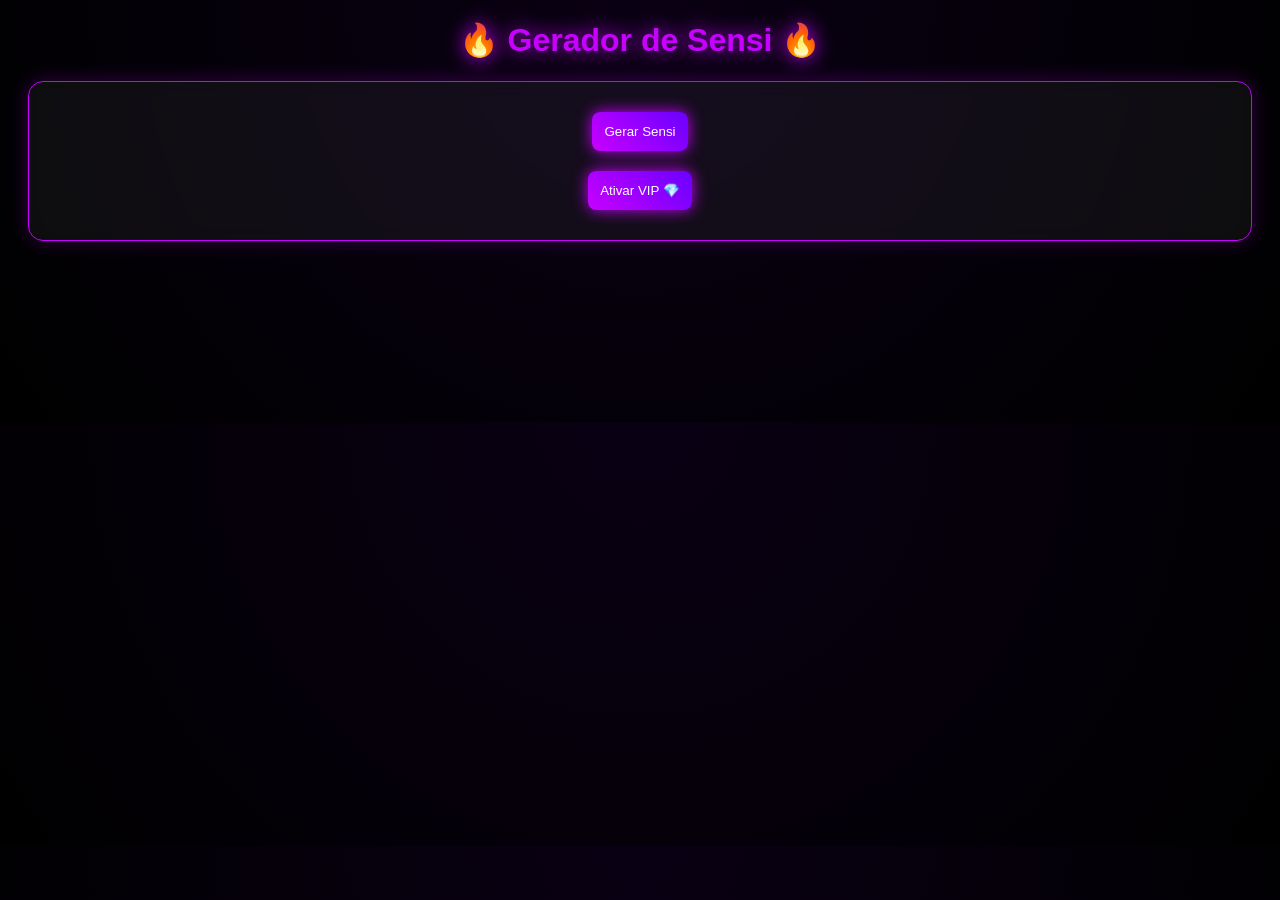
<file: index.html>
<!DOCTYPE html>
<html lang="pt-BR">
<head>
  <meta charset="UTF-8">
  <title>Sensi Thzinx</title>
  <link rel="stylesheet" href="style.css">
</head>
<body>

<h1>🔥 Gerador de Sensi 🔥</h1>

<div class="card">
  <button onclick="gerarSensi()">Gerar Sensi</button>

  <div id="resultado"></div>

  <button onclick="ativarVIP()">Ativar VIP 💎</button>
</div>

<script src="script.js"></script>
</body>
</html>
<canvas id="matrix"></canvas>
</file>
<file: style.css>
body {
  background: radial-gradient(circle at top, #0a0014, #000);
  color: #fff;
  font-family: 'Orbitron', sans-serif;
  text-align: center;
}

h1 {
  color: #c800ff;
  text-shadow: 0 0 20px #c800ff;
}

.card {
  background: rgba(255,255,255,0.05);
  border: 1px solid #c800ff;
  box-shadow: 0 0 20px #c800ff44;
  backdrop-filter: blur(10px);
  padding: 20px;
  margin: 20px;
  border-radius: 15px;
}

button {
  background: linear-gradient(45deg, #c800ff, #6a00ff);
  border: none;
  padding: 12px;
  color: white;
  margin: 10px;
  border-radius: 8px;
  box-shadow: 0 0 15px #c800ff;
  transition: 0.3s;
}

button:hover {
  transform: scale(1.1);
  box-shadow: 0 0 30px #c800ff;
}
</file>
